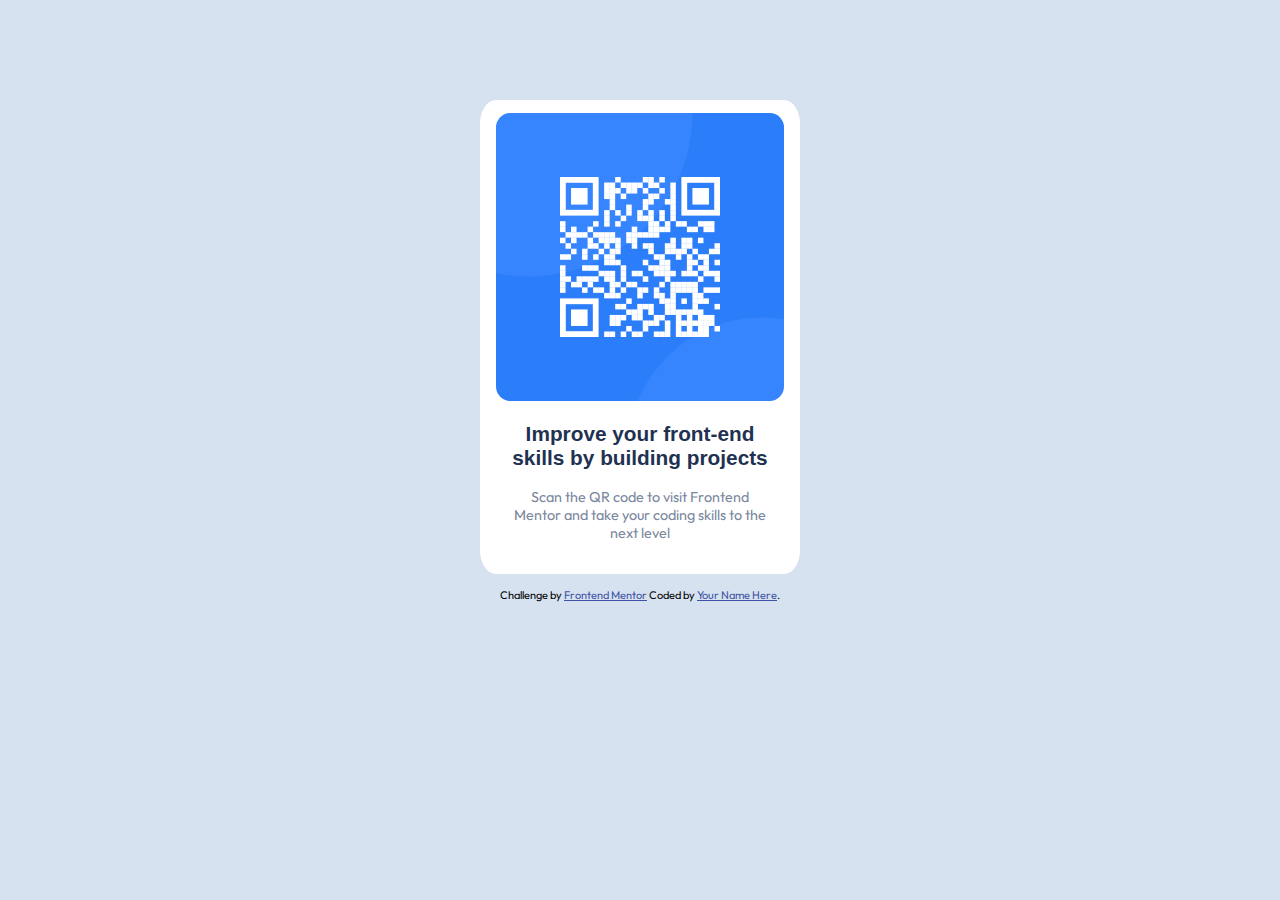
<file: index.html>
<!DOCTYPE html>
<html lang="en">
  <head>
    <meta charset="UTF-8" />
    <meta name="viewport" content="width=device-width, initial-scale=1.0" />
    <!-- displays site properly based on user's device -->
    <link rel="stylesheet" href="css/style.css" />
    <link
      rel="icon"
      type="image/png"
      sizes="32x32"
      href="./images/favicon-32x32.png"
    />
    <link rel="preconnect" href="https://fonts.googleapis.com" />
    <link rel="preconnect" href="https://fonts.gstatic.com" crossorigin />
    <link
      href="https://fonts.googleapis.com/css2?family=Outfit&display=swap"
      rel="stylesheet"
    />
    <title>Frontend Mentor | QR code component</title>
  </head>

  <body>
    <div class="QR-container">
      <img
        class="QR-img"
        src="images/image-qr-code.png"
        alt="QR Code"
      />
      <h2>Improve your front-end skills by building projects</h2>
      <p class="scan-QR">
        Scan the QR code to visit Frontend Mentor and take your coding skills to
        the next level
      </p>
    </div>

    <div class="attribution">
      Challenge by
      <a href="https://www.frontendmentor.io?ref=challenge" target="_blank"
        >Frontend Mentor</a
      >
      Coded by <a href="#">Your Name Here</a>.
    </div>
  </body>
</html>
</file>
<file: css/style.css>
body {
    background-color: hsl(212, 45%, 89%);
}

.QR-container {
    background-color: white;
    width: 320px;
    height: 50%;
    margin: auto;
    margin-top: 100px;
    text-align: center;
    border-radius: 5%;
}

.QR-img {
    width: 90%;
    margin-top: 13px;
    border-radius: 5%;

}

h2 {
    font-family: Calibri, 'Trebuchet MS', sans-serif;
    padding: 0 10%;
    color: hsl(218, 44%, 22%);
    font-size: 1.3rem;

}

.scan-QR {
    font-family: 'Outfit', Calibri, 'Trebuchet MS', sans-serif;
    padding: 0 10% 10% 10%;
    color: hsl(220, 15%, 55%);
    font-size: 0.9rem;
}

.attribution {
    font-size: 11px;
    text-align: center;
    font-family: 'Outfit', Calibri, 'Trebuchet MS', sans-serif;
}
.attribution a {
    color: hsl(228, 45%, 44%);
 }
</file>
